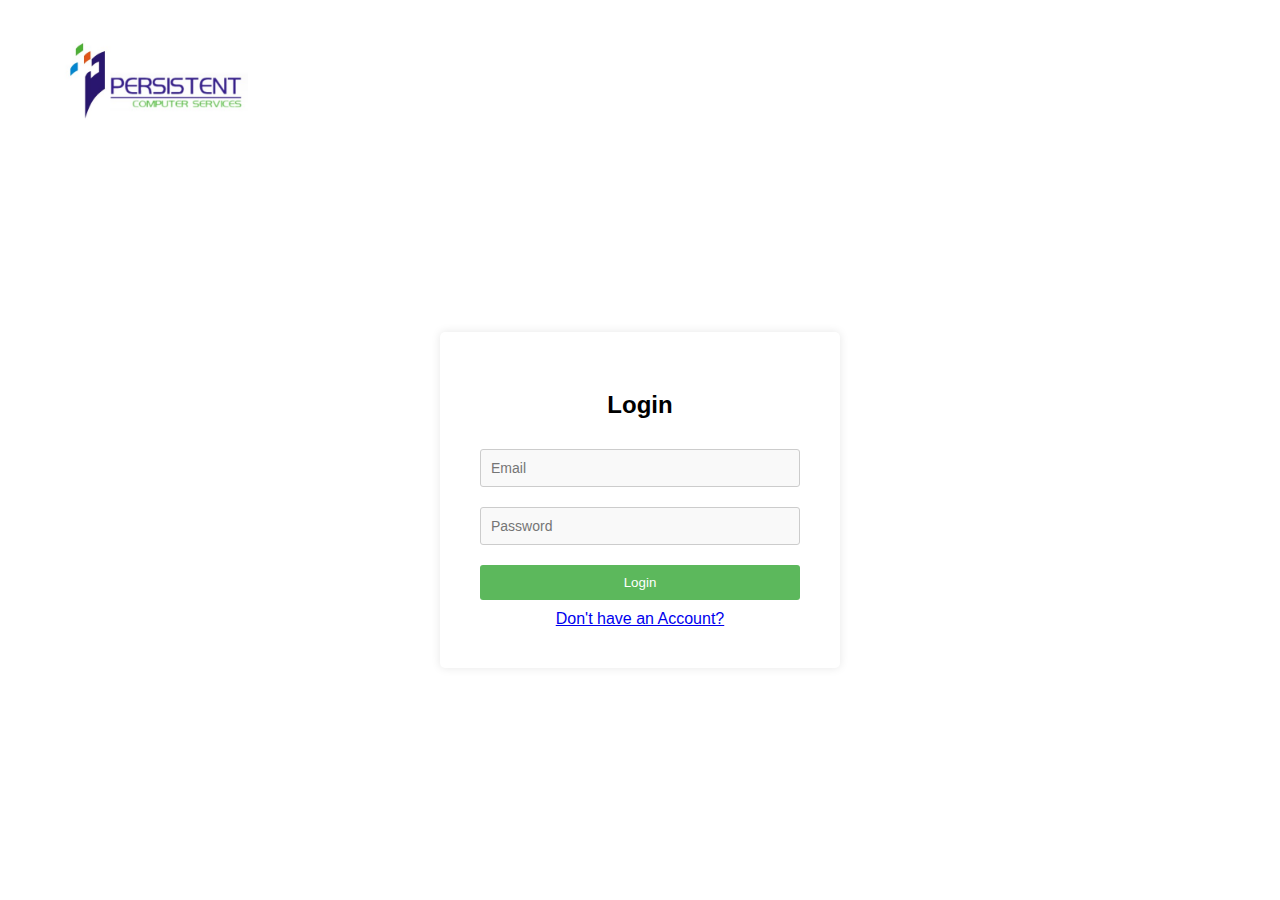
<file: index.html>
<!DOCTYPE html>
<html lang="en">
<head>
    <meta charset="UTF-8">
    <meta name="viewport" content="width=device-width, initial-scale=1.0">
    <title>Login</title>
    <link rel="stylesheet" href="style2.css">
</head>
<body>
    <img src="computer service.jpg" id="logo" alt="Logo">
    <form action="login.php" method="POST">
        <h2>Login</h2>
        <p id="error-message" class="error"></p> <!-- Error placeholder -->
        <input type="email" name="email" placeholder="Email" required>
        <input type="password" name="password" placeholder="Password" required>
        <button type="submit">Login</button>
        <a href="signup.php">Don't have an Account?</a>
    </form>
    <script>
        // Display the error message from the query parameter
        const params = new URLSearchParams(window.location.search);
        const errorMessage = params.get('error');
        if (errorMessage) {
            document.getElementById('error-message').textContent = errorMessage;
        }
    </script>
</body>
</html>
</file>
<file: style2.css>
/* Global reset to include box-sizing */
* {
    box-sizing: border-box;
}

body {
    font-family: Arial, sans-serif;
    background-color: white;
    display: flex;
    justify-content: center;
    align-items: center;
    height: 100vh;
    margin: 0;
    padding: 20px; /* Adds space around body */
    position: relative; /* For positioning the logo */
}

/* Logo position */
#logo {
    height: 80px;
    margin: 20px; /* Adds spacing around the logo */
    position: absolute; /* Positions the logo relative to the body */
    top: 20px;
    left: 20px;
    display: block;
}

@media screen and (max-width: 480px) {
    #logo {
        margin: 20px auto;
        height: 60px; /* Smaller logo on smaller screens */
        top: 10px; /* Adjust top position for smaller screens */
        left: 10px; /* Adjust left position for smaller screens */
    }
}

/* Form styling */
form {
    background: white;
    padding: 40px;
    border-radius: 5px;
    box-shadow: 0 0 10px rgba(0, 0, 0, 0.1);
    width: 100%;
    max-width: 400px; /* Ensure the form doesn't get too wide */
    text-align: center;
    margin-top: 100px; /* Space between the logo and the form */
}

form h2 {
    margin-bottom: 20px;
}

form input, form button {
    width: 100%;
    padding: 10px;
    margin: 10px 0;
    border: 1px solid #ccc;
    border-radius: 3px;
}

form button {
    background: #5cb85c;
    color: white;
    border: none;
    cursor: pointer;
    width: 100%; /* Ensure button takes full width */
}

form button:hover {
    background-color: #4cae4c;
}

form .error {
    color: red;
    font-size: 14px;
}

/* Responsive Design for Smaller Screens */
@media screen and (max-width: 768px) {
    form {
        padding: 20px; /* Reduce padding on smaller screens */
    }

    form h2 {
        font-size: 18px; /* Smaller heading size */
    }

    form input, form button {
        padding: 12px; /* Increase padding for touch-friendly input */
    }

    form button {
        width: 100%; /* Ensure the button takes full width */
    }
}

@media screen and (max-width: 480px) {
    body {
        flex-direction: column; /* Stack items vertically for very small screens */
        height: auto; /* Remove full viewport height */
        padding: 10px; /* Reduce body padding */
    }

    form {
        padding: 15px; /* Further reduce padding for small screens */
        max-width: 100%; /* Ensure form width is 100% on small screens */
    }

    form h2 {
        font-size: 16px; /* Even smaller heading size */
    }

    form input, form button {
        font-size: 14px; /* Adjust font size for small screens */
        padding: 10px; /* Ensure good padding for small screens */
    }
}

/* Ensure dropdown and other inputs are unaffected by the top-right styling */
select, input, textarea {
    font-size: 14px;
    padding: 10px;
    margin-bottom: 20px;
    border: 1px solid #ccc;
    border-radius: 4px;
    background-color: #f9f9f9;
}
</file>
